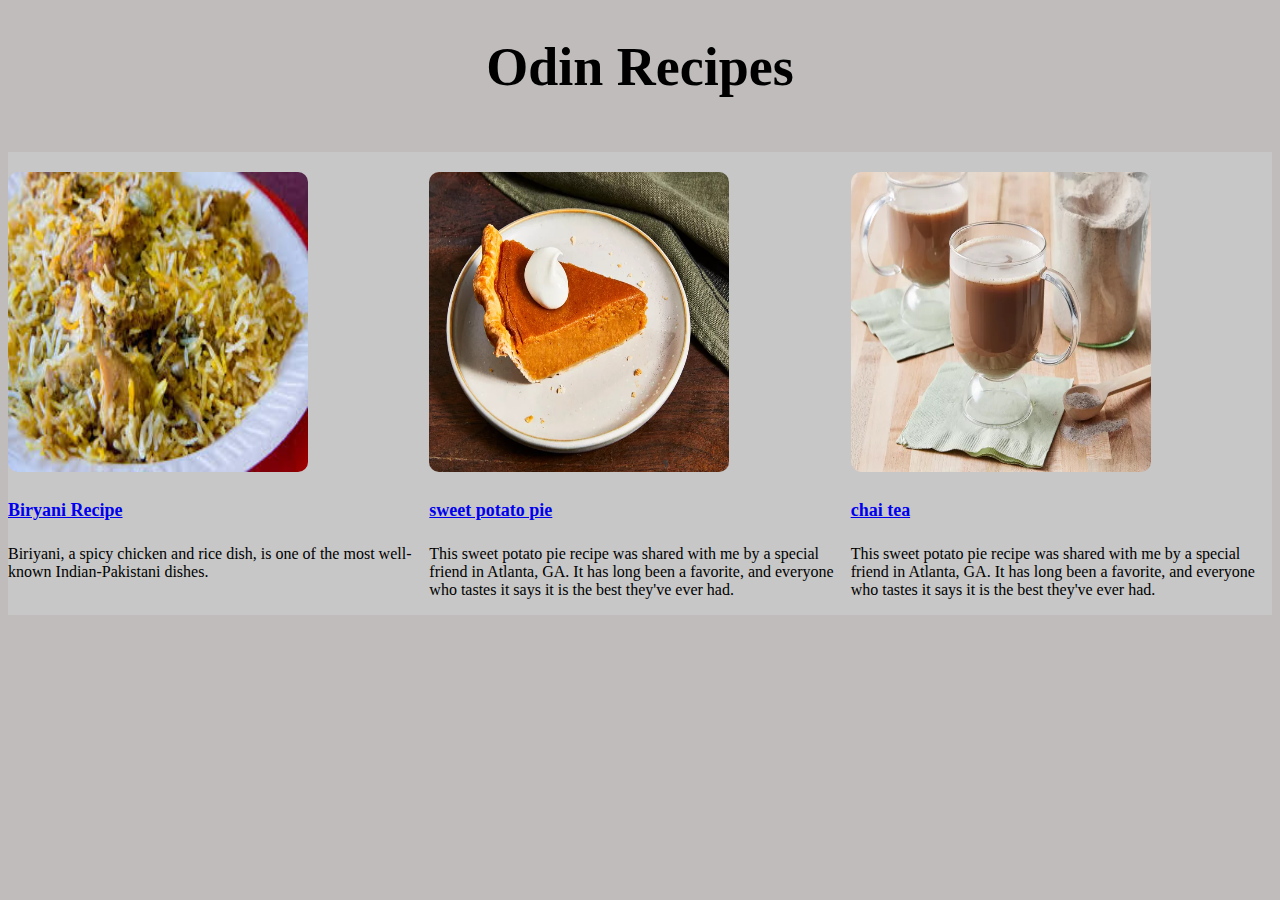
<file: index.html>
<!DOCTYPE html>
<html lang="en">

<head>
    <meta charset="UTF-8">
    <meta name="viewport" content="width=device-width, initial-scale=1.0">
    <link rel="stylesheet" href="style.css">
    <title>Odin Recipes</title>
</head>

<body>
    <h1>Odin Recipes</h1>
    <br>
    <div class="Recipes">
        <div class="recipe">

            <img src="Images/biryani.png" alt="Biryani image">
            <a href="biryani.html">
                <h4>Biryani Recipe</h4>
            </a>
            <p>Biriyani, a spicy chicken and rice dish, is one of the most well-known Indian-Pakistani dishes.</p>
        </div>
        <div class="recipe">

            <img src="Images/sweet potato pie.png" alt="sweetPotatoPie image">
            <a href="sweetPotatoPie.html">
                <h4>sweet potato pie</h4>

            </a>
            <p>This sweet potato pie recipe was shared with me by a special friend in Atlanta, GA.
                It has long been a favorite, and everyone who tastes it says it is the best they've ever had.</p>
        </div>
        <div class="recipe">

            <img src="Images/chai_image.png" alt="Chai image">
            <a href="chai.html">
                <h4>chai tea</h4>

            </a>
            <p>This sweet potato pie recipe was shared with me by a special friend in Atlanta, GA.
                It has long been a favorite, and everyone who tastes it says it is the best they've ever had.</p>
        </div>
    </div>
</body>

</html>
</file>
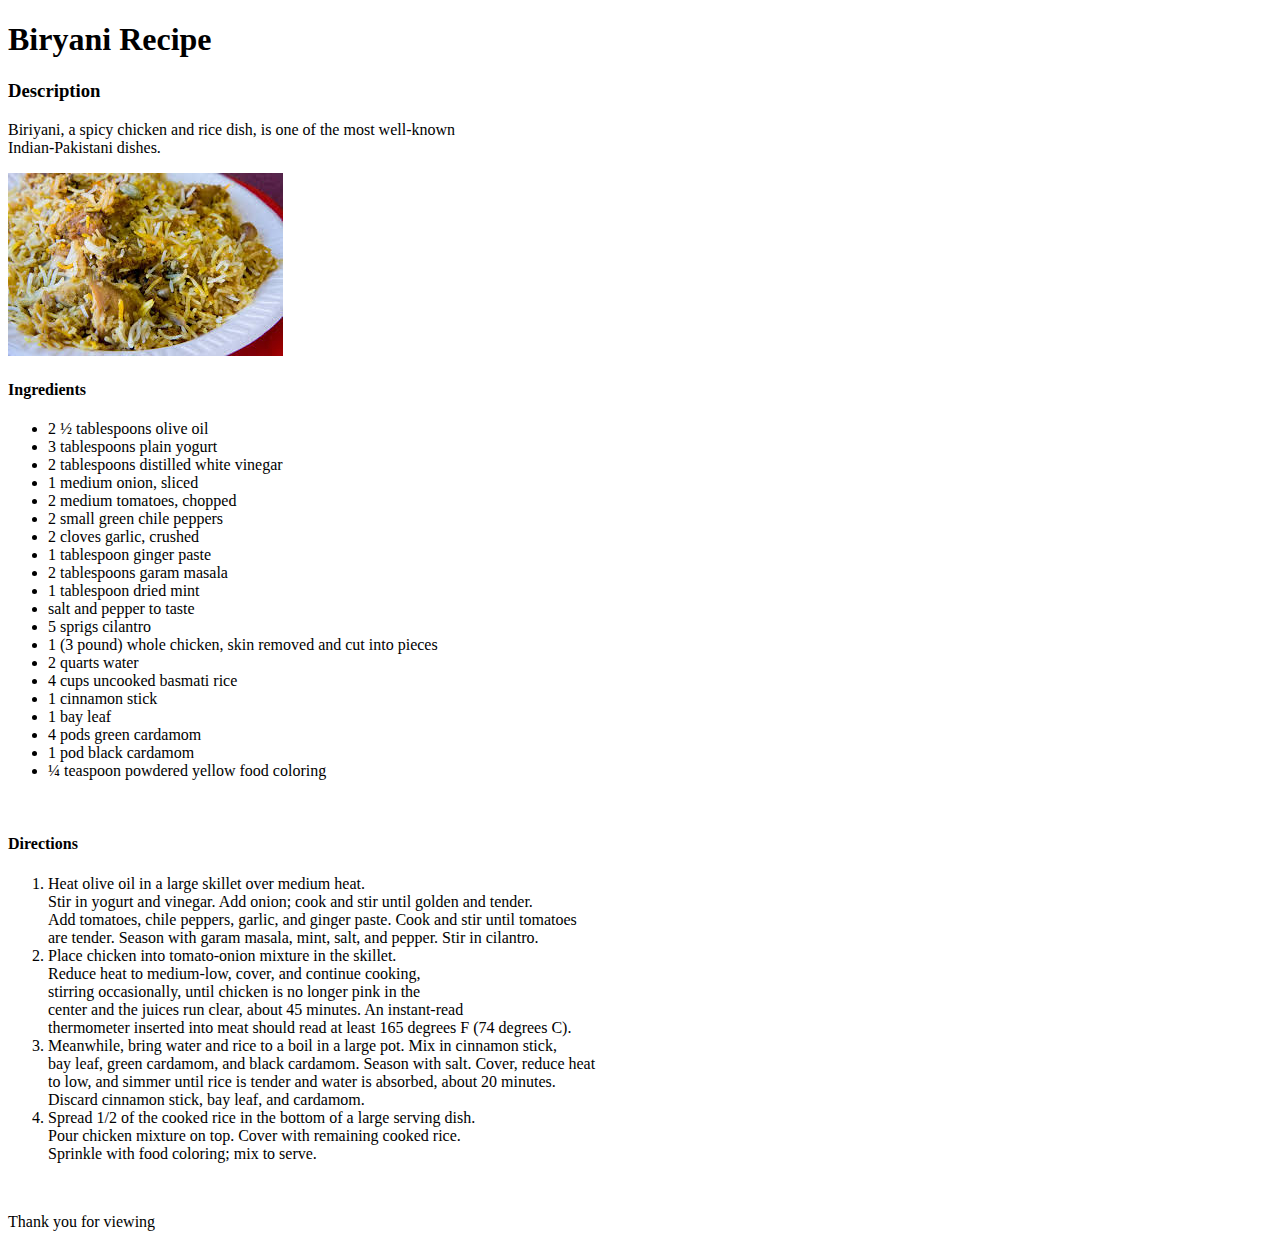
<file: biryani.html>
<!DOCTYPE html>
<html lang="en">

<head>
    <meta charset="UTF-8">
    <meta name="viewport" content="width=device-width, initial-scale=1.0">
    <title>Biryani Recipe</title>
</head>

<body>
    <h1>Biryani Recipe</h1>
    <h3>Description</h3>
    <p>Biriyani, a spicy chicken and rice dish, is one of the most well-known <br>Indian-Pakistani dishes.</p>
    <img src="Images/biryani.png" alt="Biryani image">
    <h4>Ingredients</h4>
    <ul>
        <li>2 ½ tablespoons olive oil</li>
        <li>3 tablespoons plain yogurt</li>
        <li>2 tablespoons distilled white vinegar</li>
        <li>1 medium onion, sliced</li>
        <li>2 medium tomatoes, chopped</li>
        <li>2 small green chile peppers</li>
        <li>2 cloves garlic, crushed</li>
        <li>1 tablespoon ginger paste</li>
        <li>2 tablespoons garam masala</li>
        <li>1 tablespoon dried mint</li>
        <li>salt and pepper to taste</li>
        <li>5 sprigs cilantro</li>
        <li>1 (3 pound) whole chicken, skin removed and cut into pieces</li>
        <li>2 quarts water</li>
        <li>4 cups uncooked basmati rice</li>
        <li>1 cinnamon stick</li>
        <li>1 bay leaf</li>
        <li>4 pods green cardamom</li>
        <li>1 pod black cardamom</li>
        <li>¼ teaspoon powdered yellow food coloring</li>
    </ul><br>
    <h4>Directions</h4>
    <ol>
        <li>Heat olive oil in a large skillet over medium heat.<br>
            Stir in yogurt and vinegar. Add onion; cook and stir until golden and tender. <br>
            Add tomatoes, chile peppers, garlic, and ginger paste. Cook and stir until tomatoes <br>
            are tender. Season with garam masala, mint, salt, and pepper. Stir in cilantro.</li>
        <li>Place chicken into tomato-onion mixture in the skillet. <br>
            Reduce heat to medium-low, cover, and continue cooking, <br>
            stirring occasionally, until chicken is no longer pink in the<br>
            center and the juices run clear, about 45 minutes. An instant-read <br>
            thermometer inserted into meat should read at least 165 degrees F (74 degrees C).</li>
        <li>Meanwhile, bring water and rice to a boil in a large pot. Mix in cinnamon stick,<br>
            bay leaf, green cardamom, and black cardamom. Season with salt. Cover, reduce heat<br>
            to low, and simmer until rice is tender and water is absorbed, about 20 minutes. <br>
            Discard cinnamon stick, bay leaf, and cardamom.</li>
        <li>Spread 1/2 of the cooked rice in the bottom of a large serving dish.<br>
            Pour chicken mixture on top. Cover with remaining cooked rice. <br>
            Sprinkle with food coloring; mix to serve.

        </li>
    </ol><br>

    <p>Thank you for viewing</p>

</body>

</html>
</file>
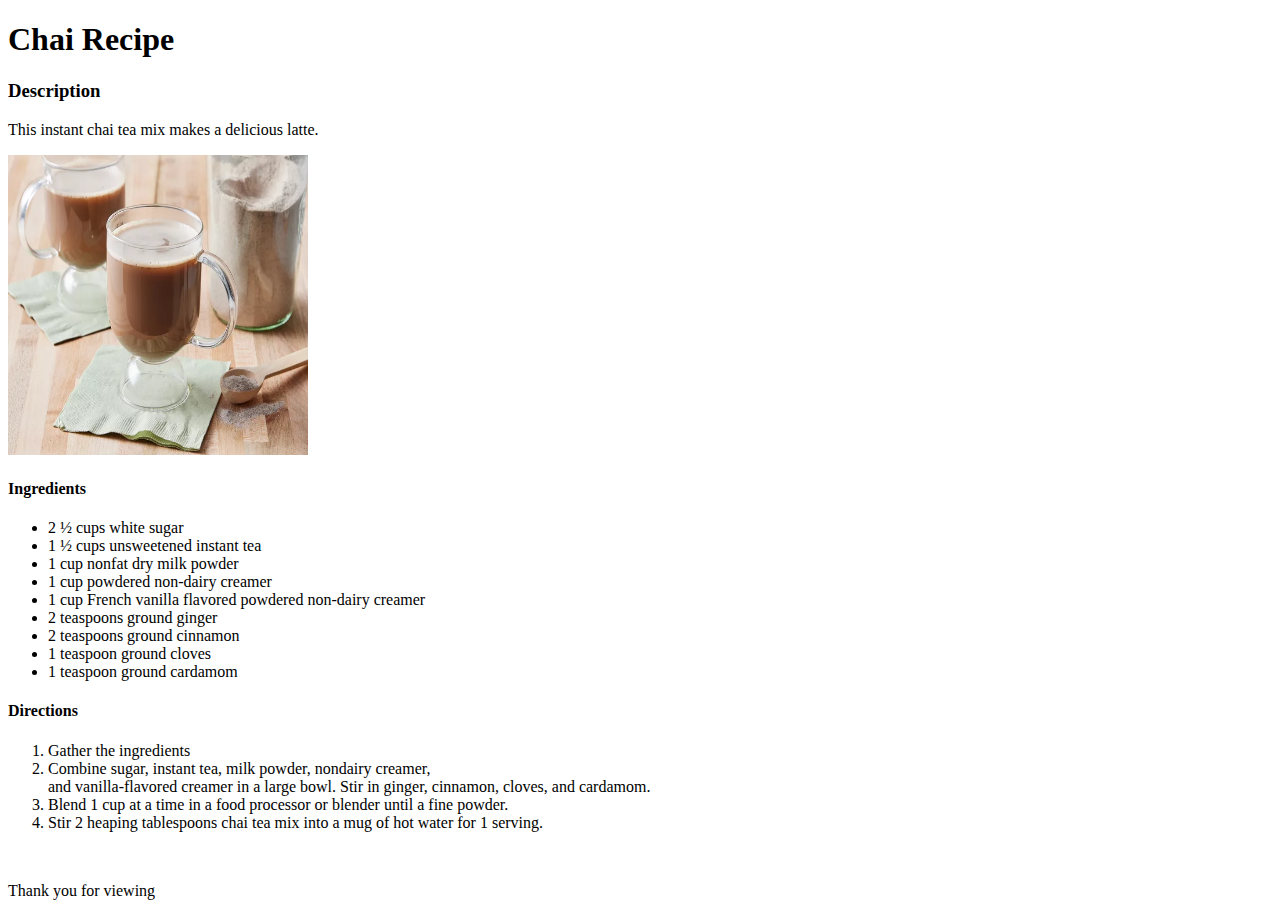
<file: chai.html>
<!DOCTYPE html>
<html lang="en">
<head>
    <meta charset="UTF-8">
    <meta name="viewport" content="width=device-width, initial-scale=1.0">
    <title>chai Recipe</title>
</head>
<body>
    <h1>Chai Recipe</h1>
    <h3>Description</h3>
    <p>This instant chai tea mix makes a delicious latte.</p>
    <img src="Images/chai_image.png" alt="chai image" width="300" height="300">
    <h4>Ingredients</h4>
    <ul>
        <li>2 ½ cups white sugar</li>
        <li>1 ½ cups unsweetened instant tea</li>
        <li>1 cup nonfat dry milk powder</li>
        <li>1 cup powdered non-dairy creamer</li>
        <li>1 cup French vanilla flavored powdered non-dairy creamer</li>
        <li>2 teaspoons ground ginger</li>
        <li>2 teaspoons ground cinnamon</li>
        <li>1 teaspoon ground cloves</li>
        <li>1 teaspoon ground cardamom</li>
    </ul>
    <h4>Directions</h4>
    <ol>
        <li>Gather the ingredients</li>
        <li>Combine sugar, instant tea, milk powder, nondairy creamer, <br>
            and vanilla-flavored creamer in a large bowl. Stir in ginger, cinnamon, cloves, and cardamom.</li>
        <li>Blend 1 cup at a time in a food processor or blender until a fine powder.</li>
        <li>Stir 2 heaping tablespoons chai tea mix into a mug of hot water for 1 serving.</li>
    </ol><br>
    <p>Thank you for viewing</p>
</body>
</html>
</file>
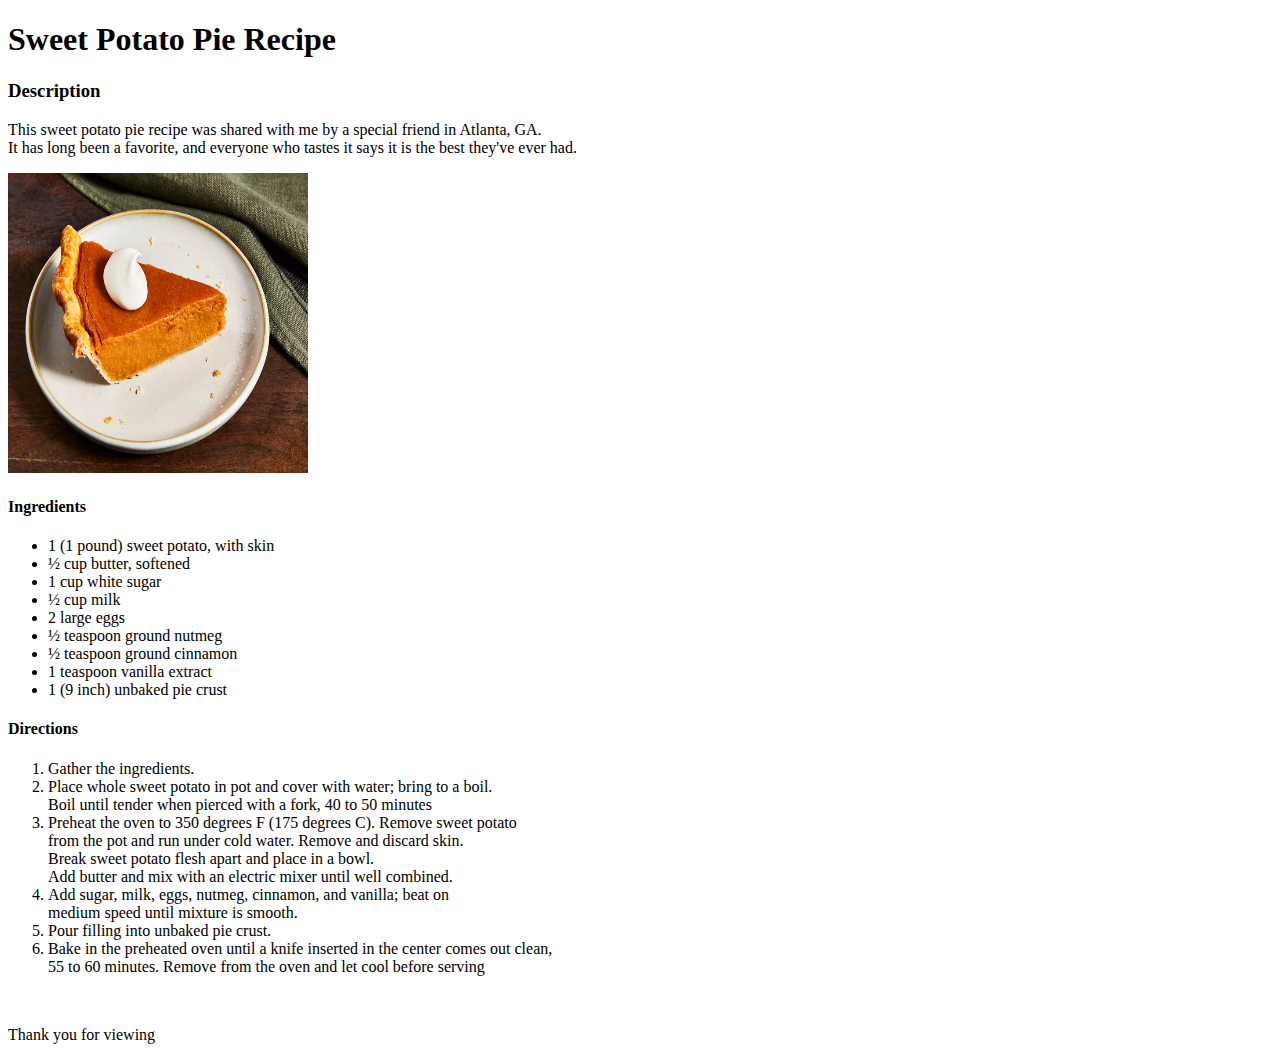
<file: sweetPotatoPie.html>
<!DOCTYPE html>
<html lang="en">

<head>
    <meta charset="UTF-8">
    <meta name="viewport" content="width=device-width, initial-scale=1.0">
    <title>sweetPotatoPie Recipe</title>
</head>

<body>
    <h1>Sweet Potato Pie Recipe</h1>
    <h3>Description</h3>
    <p>This sweet potato pie recipe was shared with me by a special friend in Atlanta, GA.<br>
        It has long been a favorite, and everyone who tastes it says it is the best they've ever had.</p>
    <img src="Images/sweet potato pie.png" alt="sweetPotatoPie image" width="300" height="300">
    <h4>Ingredients</h4>
    <ul>
        <li>1 (1 pound) sweet potato, with skin</li>
        <li>½ cup butter, softened</li>
        <li>1 cup white sugar</li>
        <li>½ cup milk</li>
        <li>2 large eggs</li>
        <li>½ teaspoon ground nutmeg</li>
        <li>½ teaspoon ground cinnamon</li>
        <li>1 teaspoon vanilla extract</li>
        <li>1 (9 inch) unbaked pie crust</li>
    </ul>
    <h4>Directions</h4>
    <ol>
        <li>Gather the ingredients.</li>
        <li>Place whole sweet potato in pot and cover with water; bring to a boil. <br>
            Boil until tender when pierced with a fork, 40 to 50 minutes</li>
        <li>Preheat the oven to 350 degrees F (175 degrees C). Remove sweet potato <br>
            from the pot and run under cold water. Remove and discard skin. <br>
            Break sweet potato flesh apart and place in a bowl. <br>
            Add butter and mix with an electric mixer until well combined.</li>
        <li>Add sugar, milk, eggs, nutmeg, cinnamon, and vanilla; beat on<br>
            medium speed until mixture is smooth.</li>
        <li>Pour filling into unbaked pie crust.</li>
        <li>Bake in the preheated oven until a knife inserted in the center comes out clean,<br>
            55 to 60 minutes. Remove from the oven and let cool before serving</li>
    </ol><br>
    <p>Thank you for viewing</p>
</body>

</html>
</file>
<file: style.css>
body{
    background-color: rgb(192, 188, 188);
 }
 h1{
    font-size: 54px;
    text-align: center;
 }
 .recipe h4{
    font-size: 18px;
 }
 .recipe img{
    width: 300px;
    height: 300px;
    border-radius: 10px;
 }
 .Recipes{
   display: grid;
   grid-template-columns: auto auto auto;
   background-color: rgb(199, 199, 199);
   padding-top: 20px;
 }
</file>
